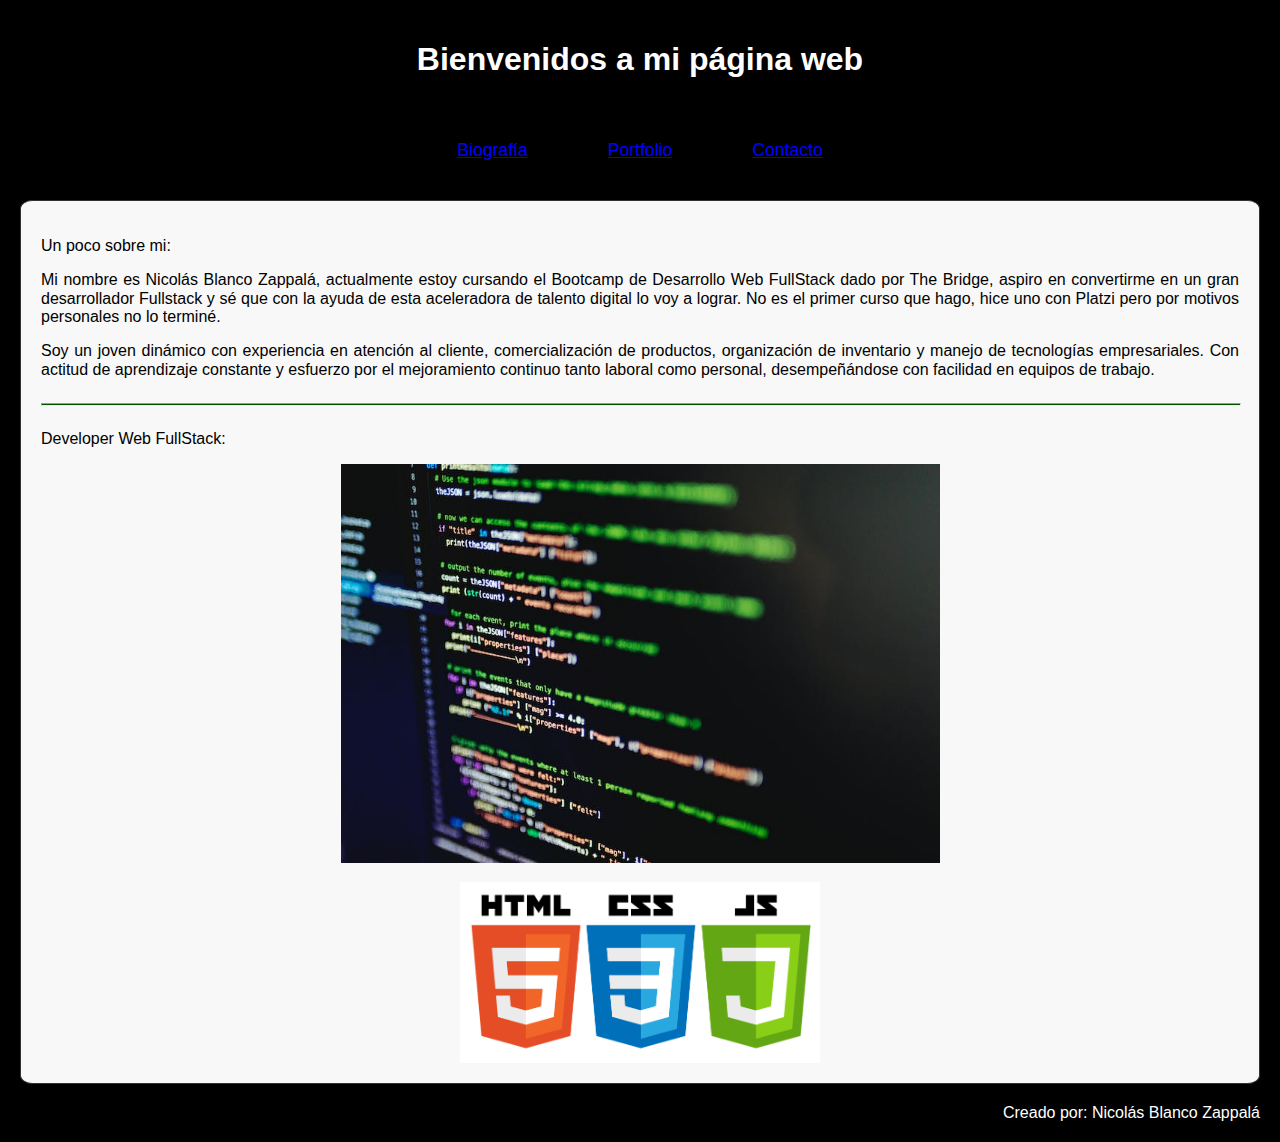
<file: index.html>
<!DOCTYPE html>
<html lang="en">
<head>
    <meta charset="UTF-8">
    <meta name="viewport" content="width=device-width, initial-scale=1.0">
    <link rel="stylesheet" href="./css/normalize.css">
    <link rel="stylesheet" href="./css/styles.css">
    <link rel="shortcut icon" href="./assets/favicon.ico" type="image/x-icon">
    <title>Mi página Web</title>
</head>
<body>
    <header>
        <h1>Bienvenidos a mi página web</h1>
        <nav>
            <a id="bio" href="./pages/biografia.html">Biografía</a>
            <a id="port" href="./pages/portfolio.html">Portfolio</a>
            <a id="contact" href="./pages/contacto.html">Contacto</a>
        </nav>
    </header>
    <main class="container">
        <section id="intro">
            <p>Un poco sobre mi:</p>
            <p>Mi nombre es Nicolás Blanco Zappalá, actualmente estoy cursando el Bootcamp de Desarrollo Web FullStack dado por The Bridge, aspiro en convertirme en un gran desarrollador Fullstack y sé que con la ayuda de esta aceleradora de talento digital lo voy a lograr. No es el primer curso que hago, hice uno con Platzi pero por motivos personales no lo terminé.</p>
            <p>Soy un joven dinámico con experiencia en atención al cliente, comercialización de productos, organización de inventario y manejo de tecnologías empresariales. Con actitud de aprendizaje constante y esfuerzo por el mejoramiento continuo tanto laboral como personal, desempeñándose con facilidad en equipos de trabajo.</p>
        </section>
        <hr id="line">
        <p>Developer Web FullStack:</p>
        <img id="program" src="./assets/programacion.jpeg" alt="">
        <br>
        <img id="logos" src="./assets/logos.png" alt="">
    </main>
    <footer>Creado por: Nicolás Blanco Zappalá</footer>
</body>
</html>
</file>
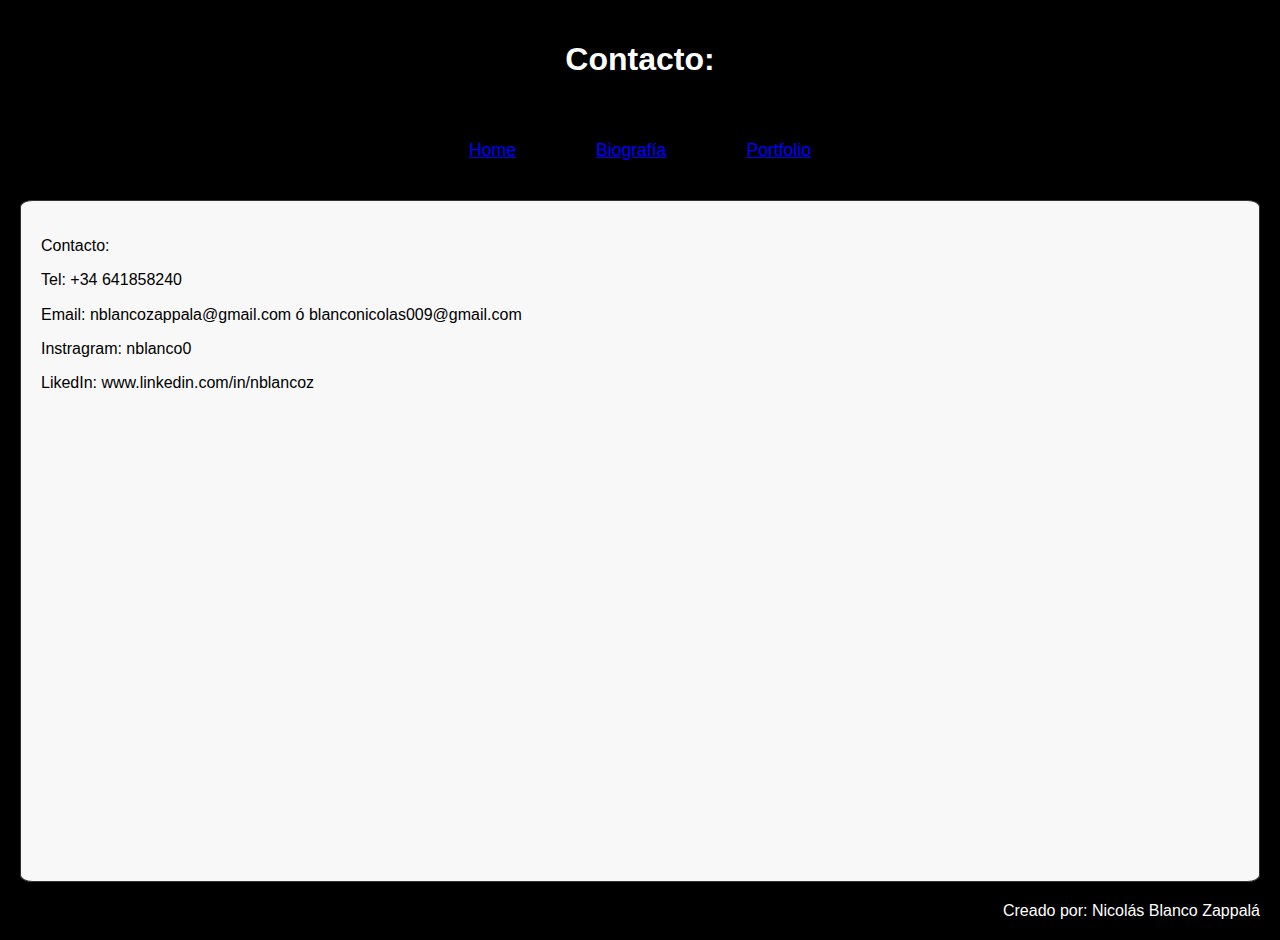
<file: pages/contacto.html>
<!DOCTYPE html>
<html lang="en">
<head>
    <meta charset="UTF-8">
    <meta name="viewport" content="width=device-width, initial-scale=1.0">
    <link rel="stylesheet" href="../css/normalize.css">
    <link rel="stylesheet" href="../css/styles.css">
    <link rel="shortcut icon" href="../assets/favicon.ico" type="image/x-icon">
    <title>Contacto</title>
</head>
<body>
    <header>
        <h1>Contacto:</h1>
        <nav>
            <a id="home" href="../index.html">Home</a>
            <a id="contact" href="../pages/biografia.html">Biografía</a>
            <a id="port" href="../pages/portfolio.html">Portfolio</a>
        </nav>
    </header>
    <main class="container">
        <section id="cont">
            <p>Contacto:</p>
            <p>Tel: +34 641858240</p>
            <p>Email: nblancozappala@gmail.com ó blanconicolas009@gmail.com</p>
            <p>Instragram: nblanco0</p>
            <p>LikedIn: www.linkedin.com/in/nblancoz</a></p>
        </section>
    </main>
    <footer>Creado por: Nicolás Blanco Zappalá</footer>
</body>
</html>
</file>
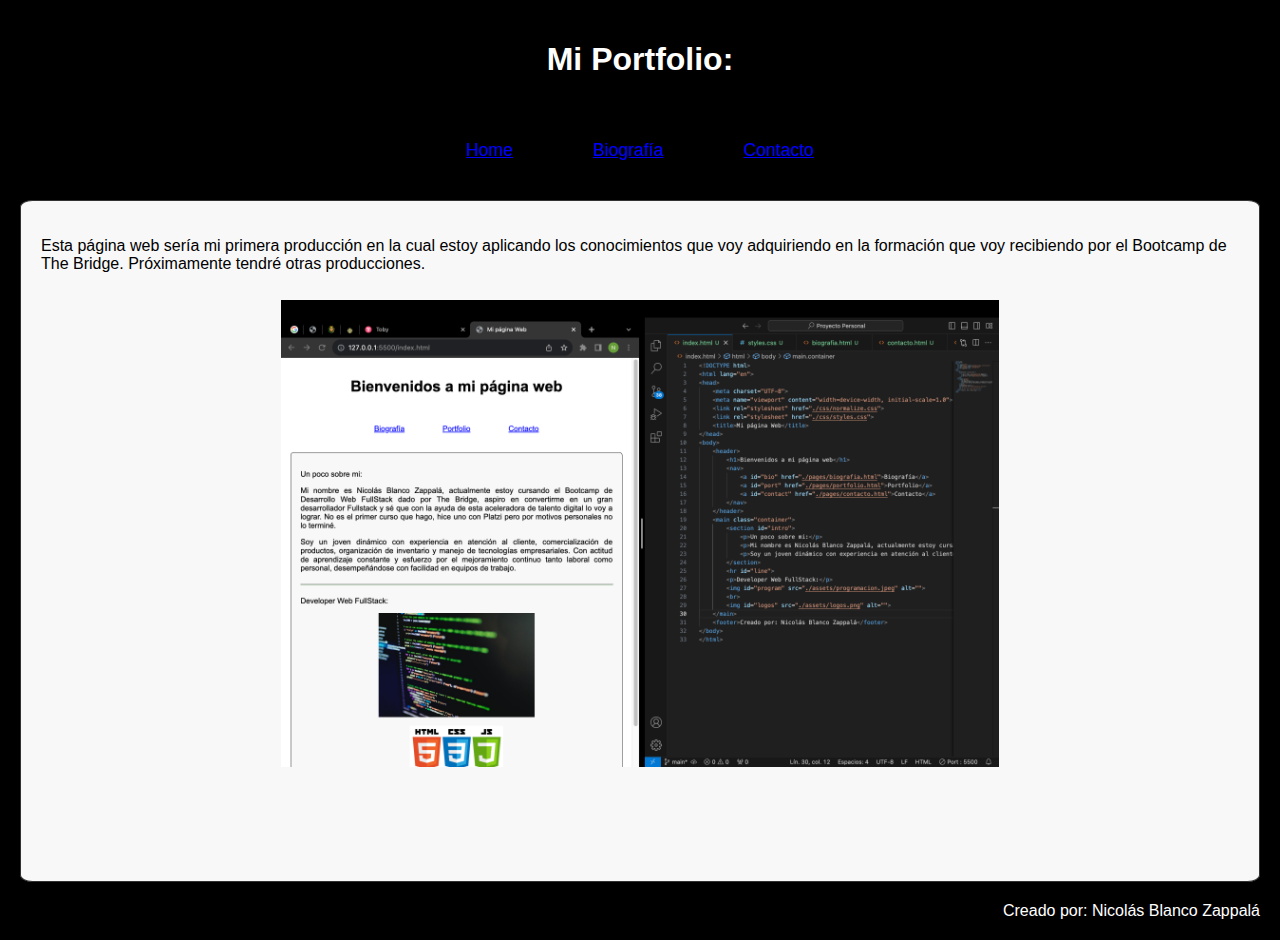
<file: pages/portfolio.html>
<!DOCTYPE html>
<html lang="en">
<head>
    <meta charset="UTF-8">
    <meta name="viewport" content="width=device-width, initial-scale=1.0">
    <link rel="stylesheet" href="../css/normalize.css">
    <link rel="stylesheet" href="../css/styles.css">
    <link rel="shortcut icon" href="../assets/favicon.ico" type="image/x-icon">
    <title>Portfolio</title>
</head>
<body>
    <header>
        <h1>Mi Portfolio:</h1>
        <nav>
            <a id="home" href="../index.html">Home</a>
            <a id="bio" href="../pages/biografia.html">Biografía</a>
            <a id="contact" href="../pages/contacto.html">Contacto</a>
        </nav>
    </header>
    <main class="container">
        <p>Esta página web sería mi primera producción en la cual estoy aplicando los conocimientos que voy adquiriendo en la formación que voy recibiendo por el Bootcamp de The Bridge. Próximamente tendré otras producciones.</p>
        <img id="portfolio" src="../assets/portfolio.png" alt="">
    </main>
    <footer>Creado por: Nicolás Blanco Zappalá</footer>
</body>
</html>
</file>
<file: css/styles.css>
* {
    font-family: Arial, Helvetica, sans-serif;
}
body {
    display: flex;
    flex-direction: column;
    margin: 20px;
    background-color: black;
    min-height: 100vh;
}
header {
    text-align: center;
    color: white;
}
.container {
    display: flex;
    background-color:#F8F8F8;
    flex-direction: column;
    border: 1px solid #333;
    border-radius: 1%;
    padding: 20px;
    height: 90%;
}
#intro {
    text-align: justify;
}
#pages {
    text-align: center;
}
footer {
    margin-top: 20px;
    text-align: right;
    color: white;
}
main {
    flex-grow: 1;
}
article {
    text-align: justify;
}
nav {
    display: flex;
    justify-content: center;
}
a {
    color: blue;
    font-size: 1.1rem;
}
#home {
    margin: 10px;
    padding: 30px;
}
#bio {
    margin: 10px;
    padding: 30px;
}
#port {
    margin: 10px;
    padding: 30px;
}
#contact {
    margin: 10px;
    padding: 30px;
}
hr {
    height: .5px;
    width: 100%;
    background-color: #055000;
}
#program {
    display: flex;
    flex-direction: column;
    width: 50%;
    height: 50%;
    align-self: center;
}
#logos {
    display: flex;
    flex-direction: column;
    align-self: center;
    width: 30%;
    height: 30%;
}
#fut {
    display: flex;
    flex-direction: column;
    align-self: center;
    width: 30%;
    height: 30%;
    margin-top: 10px;
}
#fam {
    display: flex;
    flex-direction: column;
    align-self: center;
    width: 30%;
    height: 30%;
    margin-top: 10px;
}
#containerbio {
    display: flex;
    flex-direction: column;
}
#portfolio {
    display: flex;
    flex-direction: column;
    align-self: center;
    width: 60%;
    height: 60%;
    margin-top: 10px;
}
/* tablet */
@media only screen and (max-width: 768px) {
    * {
        font-size: 1.1rem;
    }
    body {
        margin: 20px;
    }
    img {
        width:100%;
        max-width:640px;
    }
    nav {
        margin: 20px;
        background-color: lightgray;
    }
}
/* movil */
@media only screen and (max-width: 575.98px) {
    * {
        font-size: 1.2rem;
    }
    body {
        margin: 20px;
    }
    img {
        width:100%;
        max-width:740px;
    }
    nav {
        margin: 20px;
        background-color: gray;
    }
}
</file>
